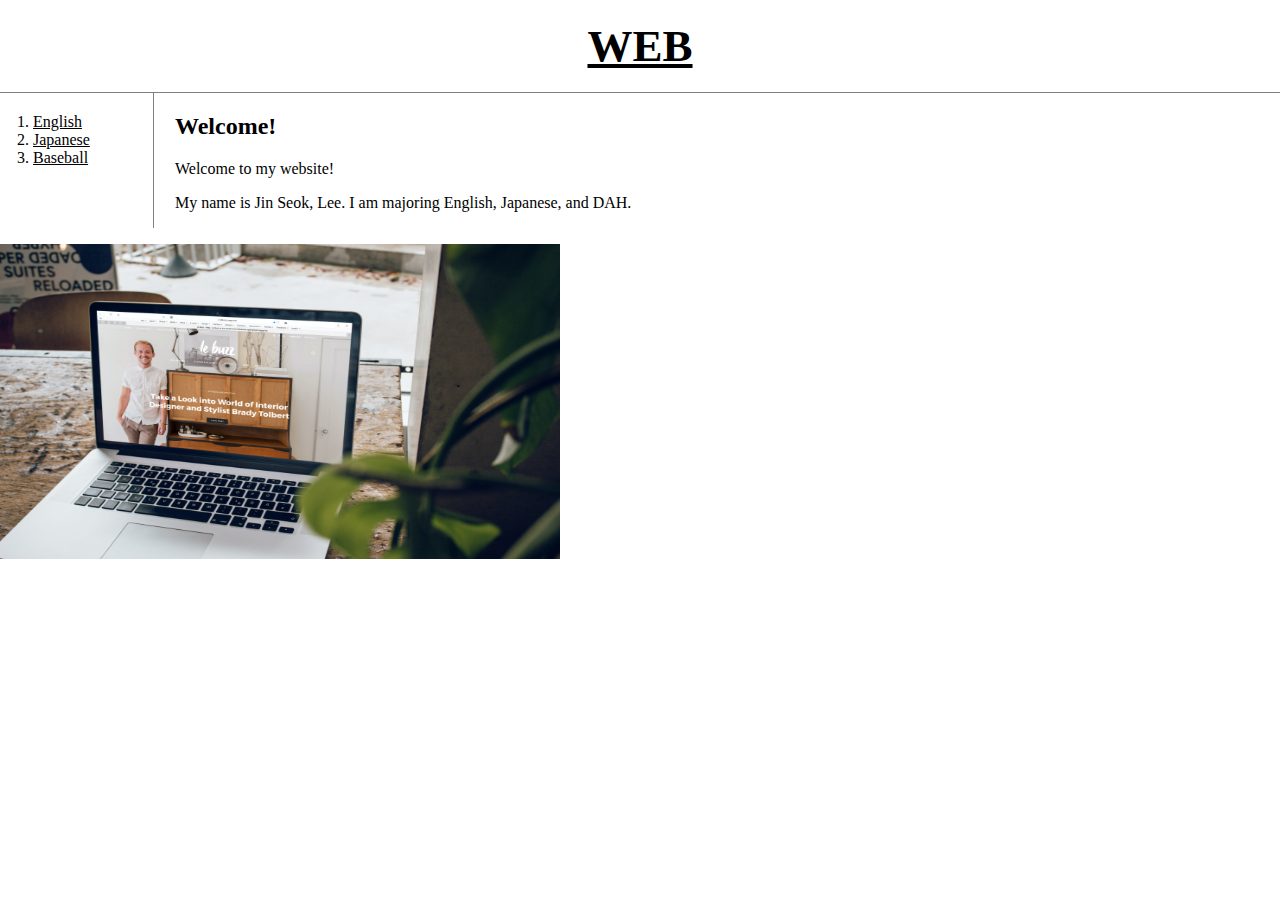
<file: index.html>
<!doctype html>
<html>
<head>
  <title>My Website</title>
  <meta charset="utf-8">
<link rel="stylesheet" href="style.css">
</head>
<body>
  <h1><a href="index.html">WEB</a></h1>
  <div id="grid">
  <ol>
    <li><a href="1.html">English</a></li>
    <li><a href="2.html">Japanese</a></li>
    <li><a href="3.html">Baseball</a></li>
  </ol>
  <div id="article">
  <h2>Welcome!</h2>
  <p>Welcome to my website!</p>
  <p> My name is Jin Seok, Lee.
      I am majoring English, Japanese, and DAH.</p></div>
  <p><img src="website.jpg" width="560" height="315">
  </body>
  </html>
</file>
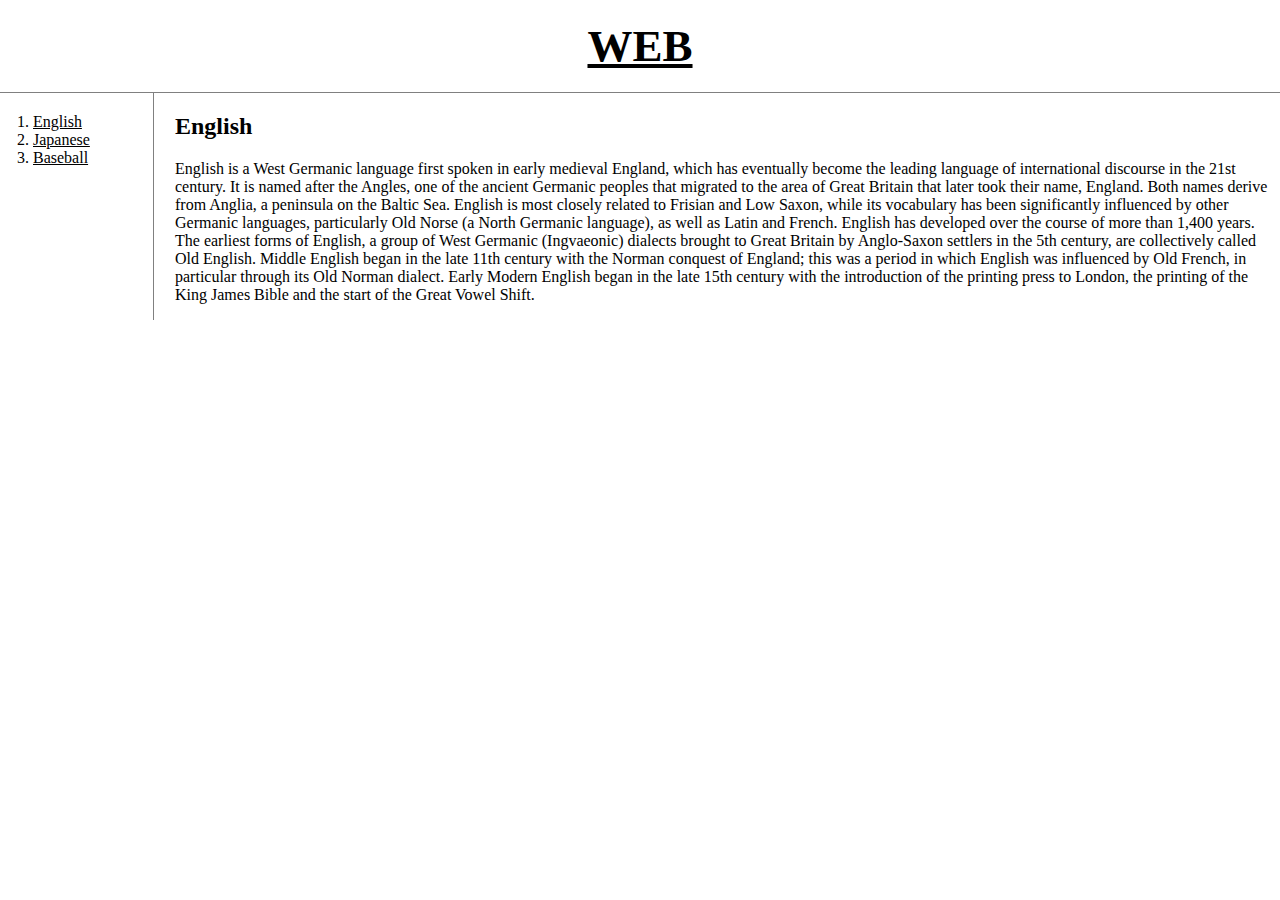
<file: 1.html>
<!doctype html>
<html>
<head>
  <title>My Website</title>
  <meta charset="utf-8">
  <link rel="stylesheet" href="style.css">
</head>
<body>
  <h1><a href="index.html">WEB</a></h1>
  <div id="grid">
  <ol>
    <li><a href="1.html">English</a></li>
    <li><a href="2.html">Japanese</a></li>
    <li><a href="3.html">Baseball</a></li>
  </ol>
  <div id="article">
  <h2>English</h2>
    <p>English is a West Germanic language first spoken in early medieval England, which has eventually become the leading language of international discourse in the 21st century.
      It is named after the Angles, one of the ancient Germanic peoples that migrated to the area of Great Britain that later took their name, England. Both names derive from Anglia,
      a peninsula on the Baltic Sea. English is most closely related to Frisian and Low Saxon, while its vocabulary has been significantly influenced by other Germanic languages,
      particularly Old Norse (a North Germanic language), as well as Latin and French.
  English has developed over the course of more than 1,400 years. The earliest forms of English, a group of West Germanic (Ingvaeonic) dialects brought to Great Britain by Anglo-Saxon settlers in the 5th century, are collectively called Old English.
  Middle English began in the late 11th century with the Norman conquest of England;
  this was a period in which English was influenced by Old French, in particular through its Old Norman dialect.
  Early Modern English began in the late 15th century with the introduction of the printing press to London, the printing of the King James Bible and the start of the Great Vowel Shift.</p></div>

<p><iframe width="560" height="315" src="https://www.youtube.com/embed/H3r9bOkYW9s" title="YouTube video player" frameborder="0" allow="accelerometer; autoplay; clipboard-write; encrypted-media; gyroscope; picture-in-picture" allowfullscreen></iframe>
</div>
  </body>
  </html>
</file>
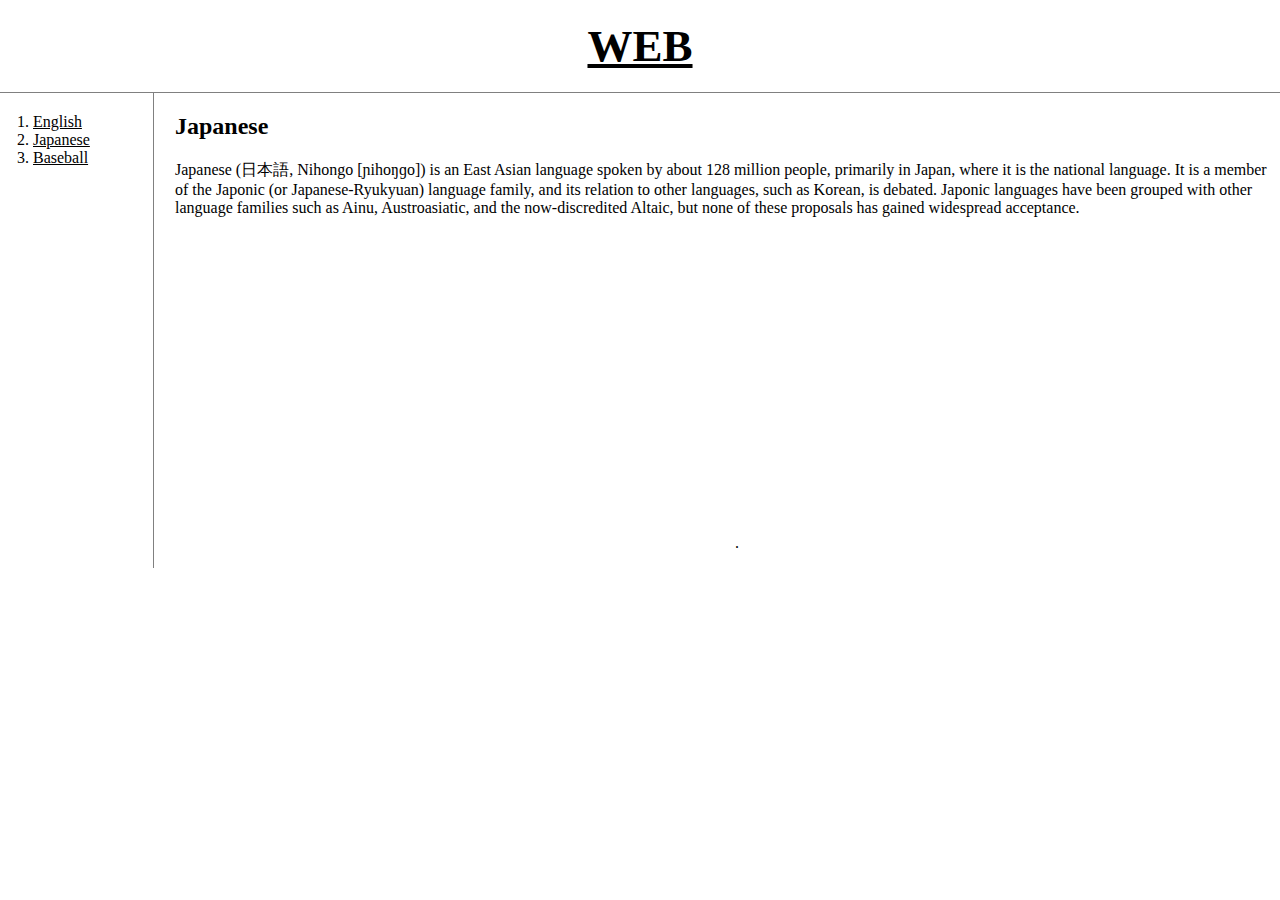
<file: 2.html>
<!doctype html>
<html>
<head>
  <title>My Website</title>
  <meta charset="utf-8">
  <link rel="stylesheet" href="style.css">
</head>
<body>
  <h1><a href="index.html">WEB</a></h1>
  <div id="grid">
  <ol>
    <li><a href="1.html">English</a></li>
    <li><a href="2.html">Japanese</a></li>
    <li><a href="3.html">Baseball</a></li>
  </ol>
  <div id="article">
  <h2>Japanese</h2>
  <p>Japanese (日本語, Nihongo [ɲihoŋɡo]) is an East Asian language spoken by about 128 million people, primarily in Japan, where it is the national language. It is a member of the Japonic (or Japanese-Ryukyuan) language family, and its relation to other languages, such as Korean, is debated. Japonic languages have been grouped with other language families such as Ainu, Austroasiatic, and the now-discredited Altaic, but none of these proposals has gained widespread acceptance.</p>
  <p><iframe width="560" height="315" src="https://www.youtube.com/embed/5WfZ0BNVxVQ" title="YouTube video player" frameborder="0" allow="accelerometer; autoplay; clipboard-write; encrypted-media; gyroscope; picture-in-picture" allowfullscreen></iframe>.</p></div>
  </div>
  </body>
  </html>
</file>
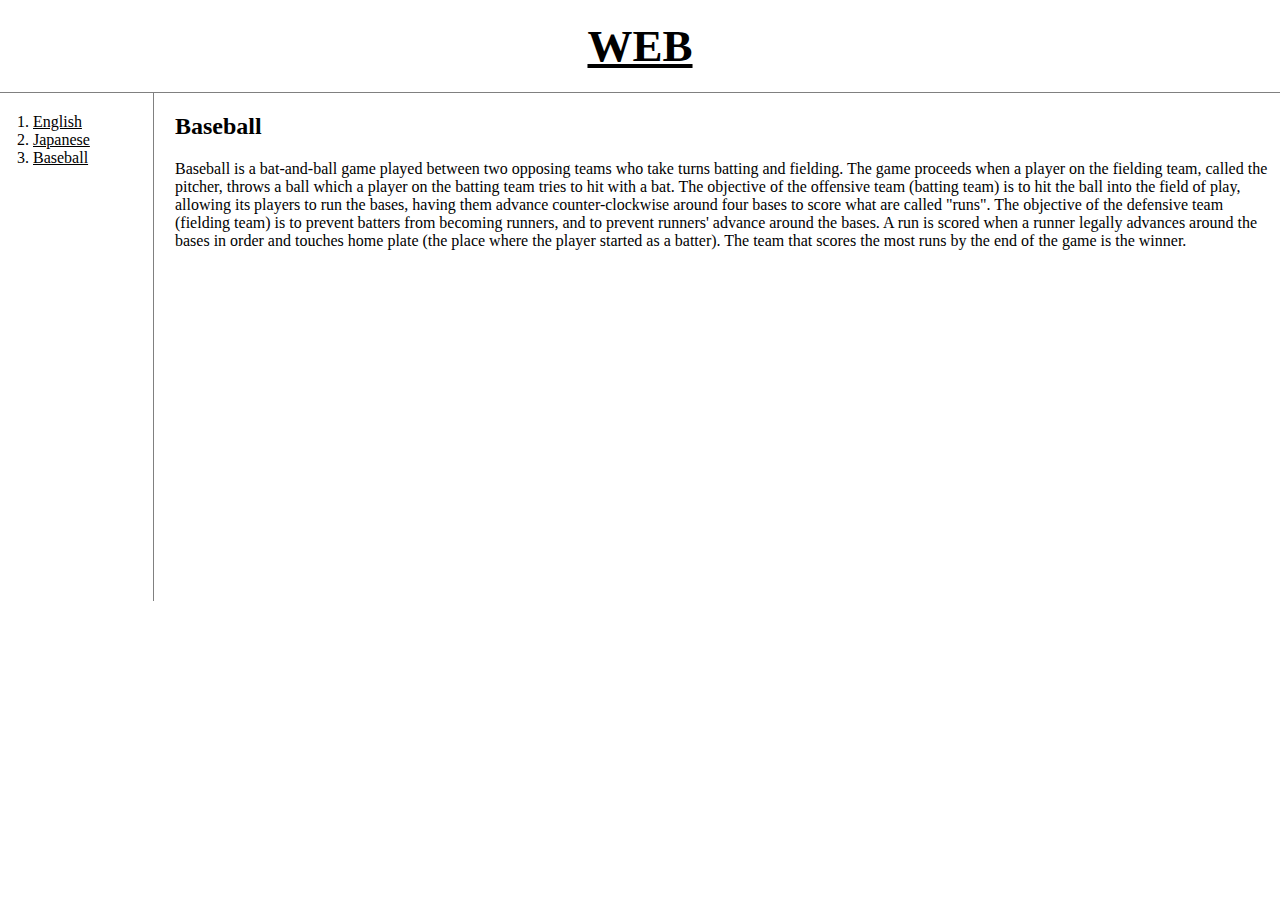
<file: 3.html>
<!doctype html>
<html>
<head>
  <title>My Website</title>
  <meta charset="utf-8">
  <link rel="stylesheet" href="style.css">
</head>
<body>
  <h1><a href="index.html">WEB</a></h1>
  <div id="grid">
  <ol>
    <li><a href="1.html">English</a></li>
    <li><a href="2.html">Japanese</a></li>
    <li><a href="3.html">Baseball</a></li>
  </ol>
  <div id="article">
  <h2>Baseball</h2>
  <p>Baseball is a bat-and-ball game played between two opposing teams who take turns batting and fielding. The game proceeds when a player on the fielding team, called the pitcher, throws a ball which a player on the batting team tries to hit with a bat. The objective of the offensive team (batting team) is to hit the ball into the field of play, allowing its players to run the bases, having them advance counter-clockwise around four bases to score what are called "runs". The objective of the defensive team (fielding team) is to prevent batters from becoming runners, and to prevent runners' advance around the bases. A run is scored when a runner legally advances around the bases in order and touches home plate (the place where the player started as a batter). The team that scores the most runs by the end of the game is the winner.</p>
  <p><iframe width="560" height="315" src="https://www.youtube.com/embed/WMA8L5OpuDY" title="YouTube video player" frameborder="0" allow="accelerometer; autoplay; clipboard-write; encrypted-media; gyroscope; picture-in-picture" allowfullscreen></iframe></p></div>
  </div>
  </body>
  </html>
</file>
<file: style.css>
body{
margin:0;
}
a {
color:black;
}
h1 {
font-size:45px;
text-align: center;
border-bottom:1px solid gray;
margin:0;
padding:20px;
}
ol{
border-right:1px solid gray;
width:100px;
margin:0;
padding:20px;
}
#grid{
display: grid;
grid-template-columns: 150px 1fr;
}
#grid ol{
padding-left:33px;
}
#grid #article{
padding-left:25px;
}
@media(max-width:800px){
#grid{
  display: block;
}
ol{
  border-right:none;
}
h1 {
  border-bottom:none;
}
}
</file>
